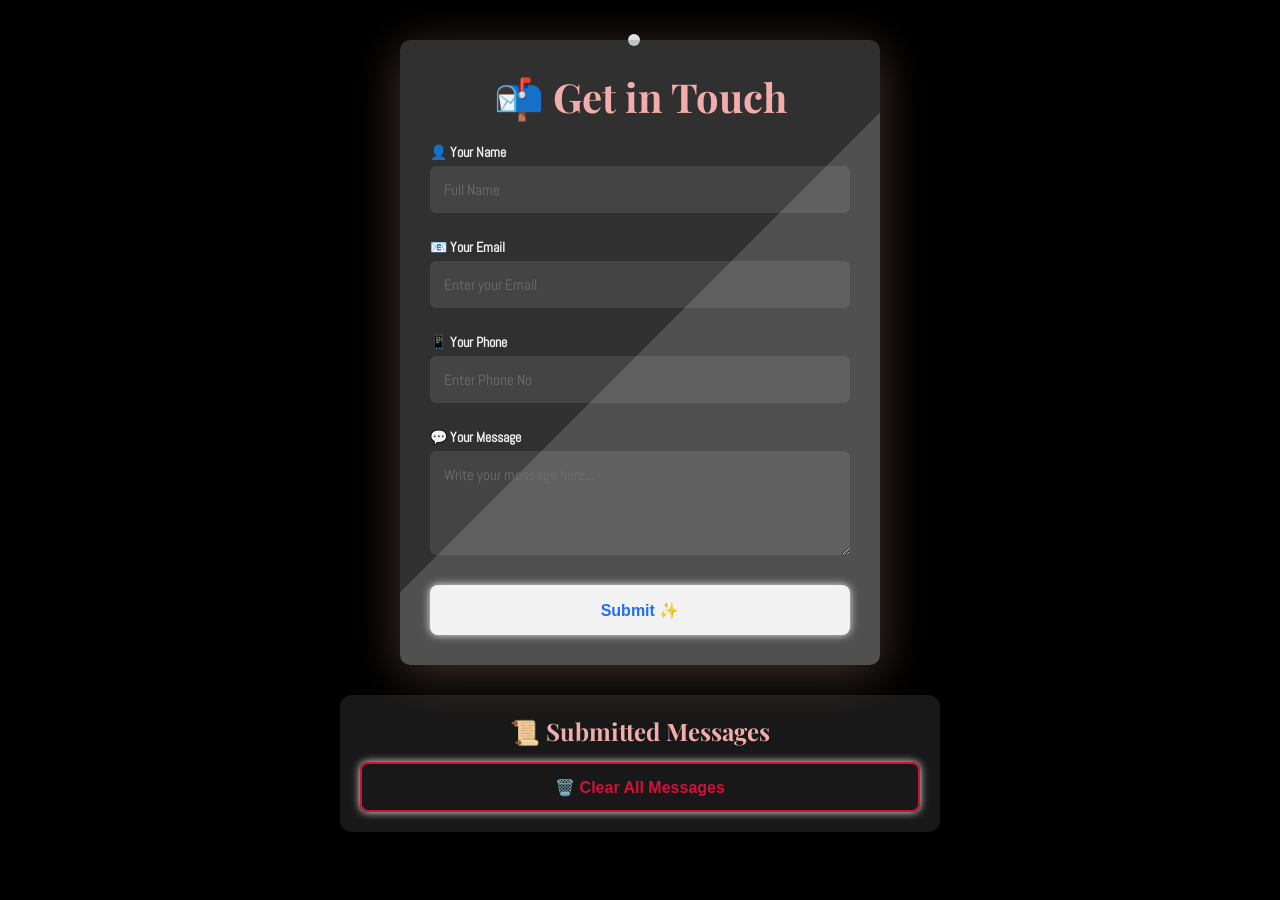
<file: PrathmeshShinde.github.io-main/prathmeshshinde.github.io-main/getintouch.html>
<!DOCTYPE html>
<html lang="en">
<head>
  <meta charset="UTF-8" />
  <meta name="viewport" content="width=device-width, initial-scale=1.0"/>
  <title>Get in Touch</title>
  <link href="https://fonts.googleapis.com/css?family=Abel|Vibur|Playfair+Display&display=swap" rel="stylesheet">
  <style>
    * {
      margin: 0;
      padding: 0;
      box-sizing: border-box;
    }

    body {
      background-color: #000;
      font-family: 'Abel', sans-serif;
      opacity: 0.95;
      display: flex;
      flex-direction: column;
      align-items: center;
      padding: 40px 10px;
      position: relative;
      color: #fff; /* White text color for readability */
    }

    .form-container {
      width: 100%;
      max-width: 480px;
      border-radius: 10px;
      padding: 30px;
      background-image: linear-gradient(-225deg, #333 50%, #555 50%);
      box-shadow: 0 9px 50px hsla(20, 67%, 75%, 0.3);
      backdrop-filter: blur(5px);
      color: #fff;
      margin-bottom: 30px;
    }

    h1 {
      text-align: center;
      font-family: 'Playfair Display', serif;
      font-size: 2.5rem;
      margin-bottom: 20px;
      color: #ffb6b6; /* Light color for title */
    }

    label {
      font-weight: bold;
      display: block;
      margin: 10px 0 5px;
      font-size: 14px;
      color: #fff; /* White label text */
    }

    input, textarea {
      width: 100%;
      padding: 14px;
      font-family: 'Abel', sans-serif;
      font-size: 15px;
      color: #fff;
      background: rgba(255, 255, 255, 0.1); /* Transparent white background */
      border: none;
      border-radius: 6px;
      margin-bottom: 15px;
      outline: none;
      transition: all 0.2s linear;
    }

    input:focus, textarea:focus {
      background: rgba(255, 255, 255, 0.3);
      box-shadow: 0 0 0 2px #fff, 0 0 10px #fff;
    }

    button {
      display: block;
      width: 100%;
      height: 50px;
      background: #fff;
      color: #2575fc;
      font-weight: bold;
      font-size: 16px;
      border: none;
      border-radius: 8px;
      cursor: pointer;
      margin-top: 10px;
      box-shadow: 0 0 8px #fff;
      transition: 0.3s ease;
      animation: glow 2s ease-in-out infinite alternate;
    }

    @keyframes glow {
      0% { box-shadow: 0 0 5px #2575fc; }
      100% { box-shadow: 0 0 20px #2575fc; }
    }

    button:hover {
      background: #B8F2E6;
    }

    .message-box {
      background: rgba(255, 255, 255, 0.1);
      border-radius: 12px;
      padding: 20px;
      width: 100%;
      max-width: 600px;
      color: #fff;
      box-shadow: 0 2px 6px rgba(0, 0, 0, 0.2);
    }

    .message-box h2 {
      text-align: center;
      margin-bottom: 15px;
      font-family: 'Playfair Display', serif;
      color: #ffb6b6; /* Light color for message box title */
    }

    #messageList li {
      background: rgba(255, 255, 255, 0.2);
      margin: 10px 0;
      padding: 12px;
      border-radius: 10px;
      list-style: none;
      line-height: 1.5;
    }

    #messageList p {
      margin-top: 6px;
    }

    .clear-btn {
      background: transparent;
      color: crimson;
      border: 2px solid crimson;
      padding: 8px 12px;
      border-radius: 8px;
      margin: 10px auto 0;
      display: block;
      font-weight: bold;
      cursor: pointer;
      transition: 0.3s;
    }

    .clear-btn:hover {
      background: crimson;
      color: white;
    }

    /* Cursor Dot */
    .cursor-dot {
      width: 12px;
      height: 12px;
      background-color: #ffffff;
      border-radius: 50%;
      position: fixed;
      pointer-events: none;
      z-index: 9999;
      transform: translate(-50%, -50%);
      mix-blend-mode: difference;
      transition: transform 0.1s ease-out;
    }

    @media screen and (max-width: 768px) {
      .form-container {
        padding: 25px;
      }
      h1 {
        font-size: 2.2rem;
      }
      button {
        font-size: 15px;
        height: 45px;
      }
    }

    @media screen and (max-width: 480px) {
      body {
        padding: 30px 10px;
      }
      .form-container {
        padding: 20px;
      }
      h1 {
        font-size: 2rem;
      }
      label {
        font-size: 13px;
      }
      input, textarea {
        font-size: 14px;
        padding: 12px;
      }
      button {
        font-size: 14px;
        height: 45px;
      }
    }
  </style>
</head>
<body>

  <!-- Cursor Dot -->
  <div class="cursor-dot"></div>

  <div class="form-container">
    <h1>📬 Get in Touch</h1>
    <form id="contactForm">
      <label for="name">👤 Your Name</label>
      <input type="text" id="name" placeholder="Full Name" required />

      <label for="email">📧 Your Email</label>
      <input type="email" id="email" placeholder="Enter your Email" required />

      <label for="phone">📱 Your Phone</label>
      <input type="tel" id="phone" placeholder="Enter Phone No" required pattern="[0-9]{10}" />

      <label for="message">💬 Your Message</label>
      <textarea id="message" placeholder="Write your message here..." rows="4" required></textarea>

      <button type="submit">Submit ✨</button>
    </form>
  </div>

  <div class="message-box">
    <h2>📜 Submitted Messages</h2>
    <ul id="messageList"></ul>
    <button class="clear-btn" onclick="clearMessages()">🗑️ Clear All Messages</button>
  </div>

  <script>
    function loadMessages() {
      const messages = JSON.parse(localStorage.getItem("messages")) || [];
      const messageList = document.getElementById("messageList");
      messageList.innerHTML = "";

      messages.forEach(({ name, email, phone, message }) => {
        const li = document.createElement("li");
        li.innerHTML = `<strong>${name}</strong> (${email}) - ${phone}<p>${message}</p>`;
        messageList.appendChild(li);
      });
    }

    function clearMessages() {
      if (confirm("Are you sure you want to clear all messages?")) {
        localStorage.removeItem("messages");
        loadMessages();
      }
    }

    window.onload = loadMessages;

    document.getElementById("contactForm").addEventListener("submit", function (e) {
      e.preventDefault();

      const name = document.getElementById("name").value.trim();
      const email = document.getElementById("email").value.trim();
      const phone = document.getElementById("phone").value.trim();
      const message = document.getElementById("message").value.trim();

      if (!name || !email || !phone || !message) {
        return alert("Please fill all fields.");
      }

      const newMessage = { name, email, phone, message };
      const messages = JSON.parse(localStorage.getItem("messages")) || [];
      messages.push(newMessage);
      localStorage.setItem("messages", JSON.stringify(messages));

      this.reset();
      loadMessages();
      alert("🎉 Message Submitted!");
    });

    const cursor = document.querySelector(".cursor-dot");
    document.addEventListener("mousemove", e => {
      cursor.style.left = e.clientX + "px";
      cursor.style.top = e.clientY + "px";
    });
  </script>
</body>
</html>
</file>
